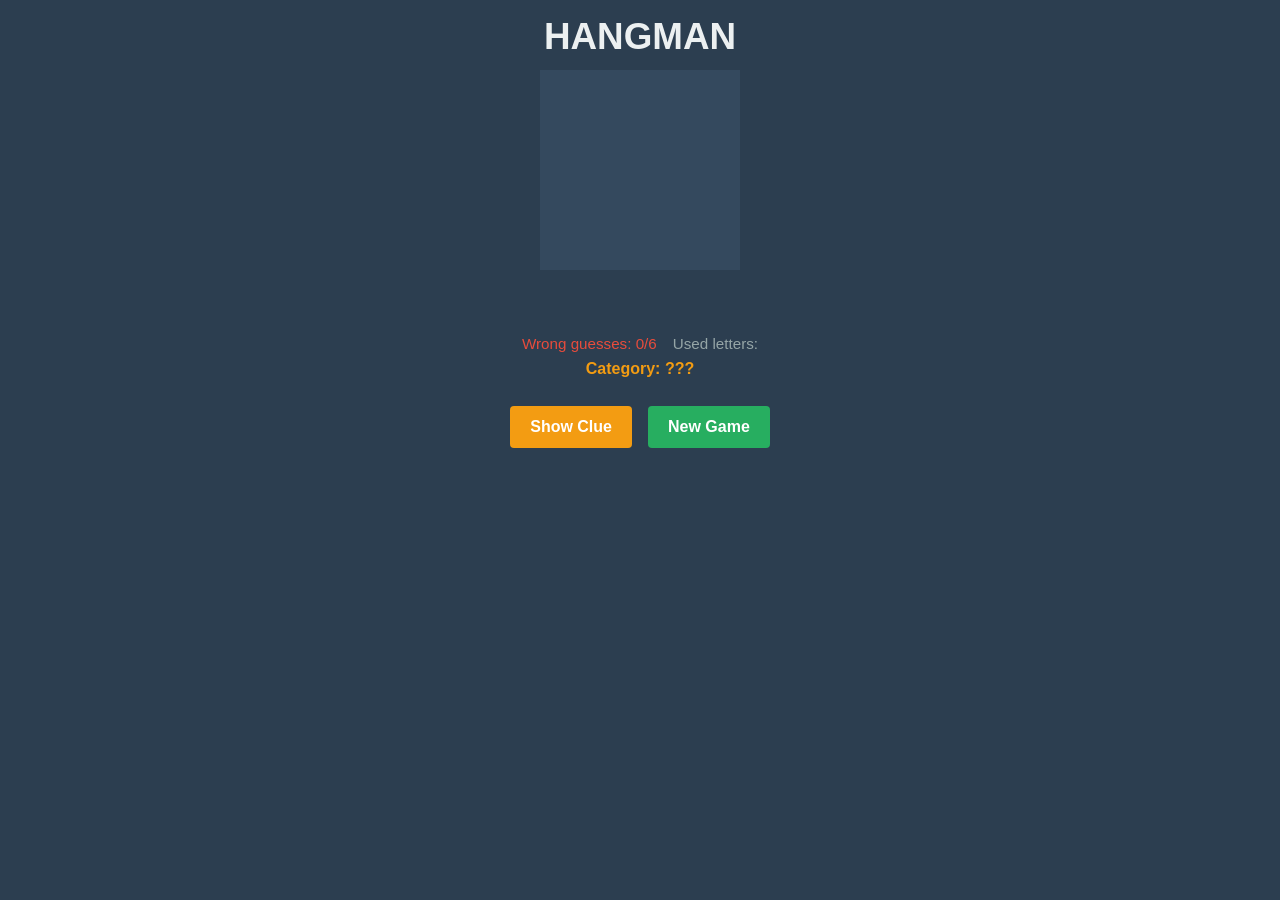
<file: index.html>
<!doctype html>
<html lang="en">
<head>
  <meta charset="utf-8">
  <meta http-equiv="refresh" content="0; url=./web/">
  <meta name="viewport" content="width=device-width, initial-scale=1">
  <title>Hangman</title>
</head>
<body>
  <p><a href="./web/">Open Hangman</a></p>
</body>
</html>
</file>
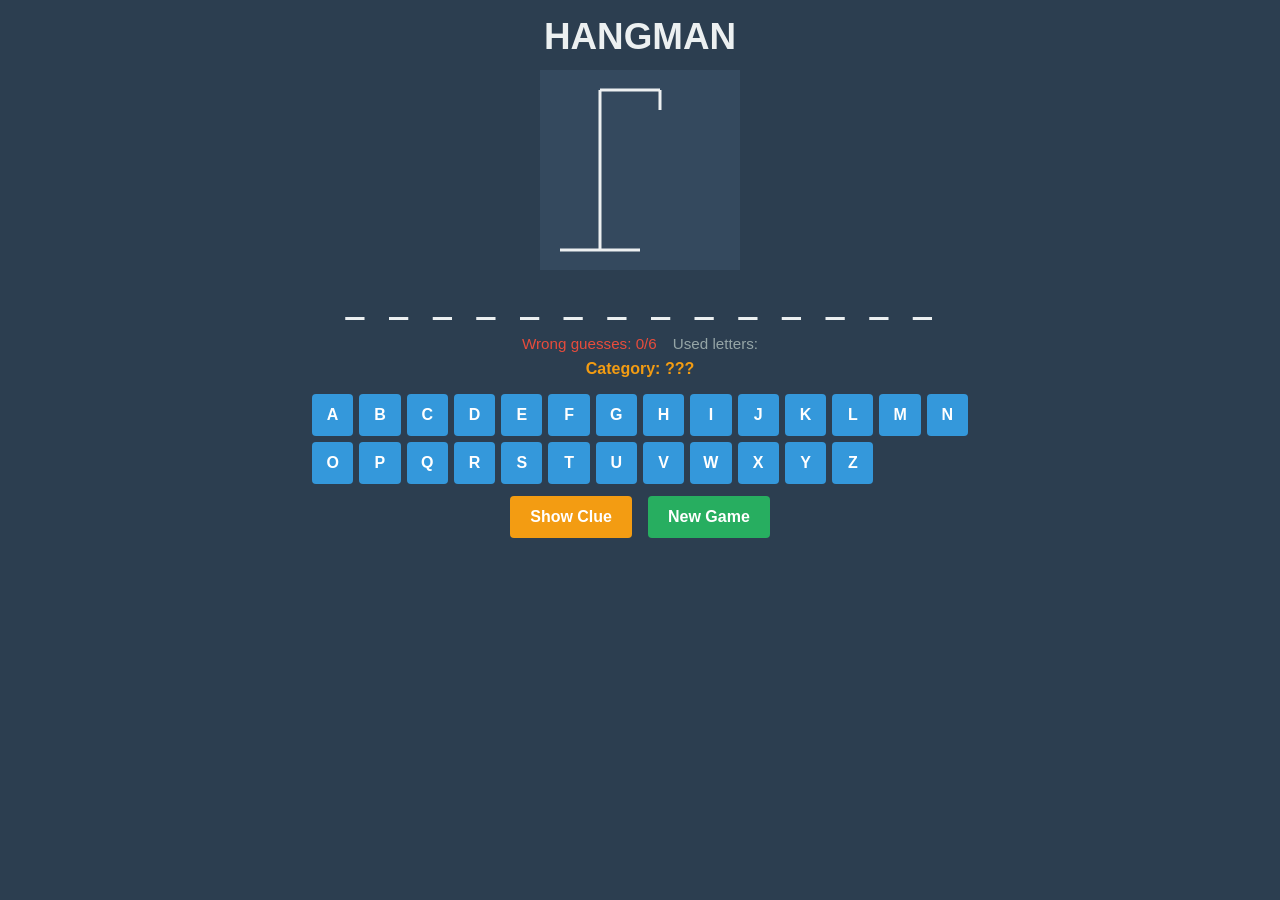
<file: web/index.html>
<!doctype html>
<html lang="en">
<head>
  <meta charset="utf-8">
  <meta name="viewport" content="width=device-width, initial-scale=1">
  <meta name="theme-color" content="#2c3e50">
  <link rel="manifest" href="./manifest.webmanifest">
  <link rel="apple-touch-icon" href="./icons/icon-180.png">
  <link rel="stylesheet" href="./styles.css">
  <title>Hangman</title>
</head>
<body>
  <main id="app">
    <h1>HANGMAN</h1>
    <canvas id="hangman-canvas" width="200" height="200" aria-label="Hangman drawing"></canvas>
    <p id="word" class="word"></p>
    <div class="status-row">
      <span id="wrong-count" class="wrong">Wrong guesses: 0/6</span>
      <span id="used-letters" class="muted">Used letters:</span>
    </div>
    <p id="clue" class="clue">Category: ???</p>
    <section id="keyboard" class="keyboard" aria-label="Letter keyboard"></section>
    <div class="actions">
      <button id="clue-button" class="action hint" type="button">Show Clue</button>
      <button id="new-game-button" class="action new-game" type="button">New Game</button>
    </div>
  </main>
  <dialog id="result-dialog" aria-labelledby="result-title">
    <h2 id="result-title"></h2>
    <p id="result-message"></p>
    <div class="dialog-actions">
      <button id="result-again" class="action new-game" type="button">New Game</button>
      <button id="result-close" class="action" type="button">Close</button>
    </div>
  </dialog>
  <script type="module" src="./app.js"></script>
</body>
</html>
</file>
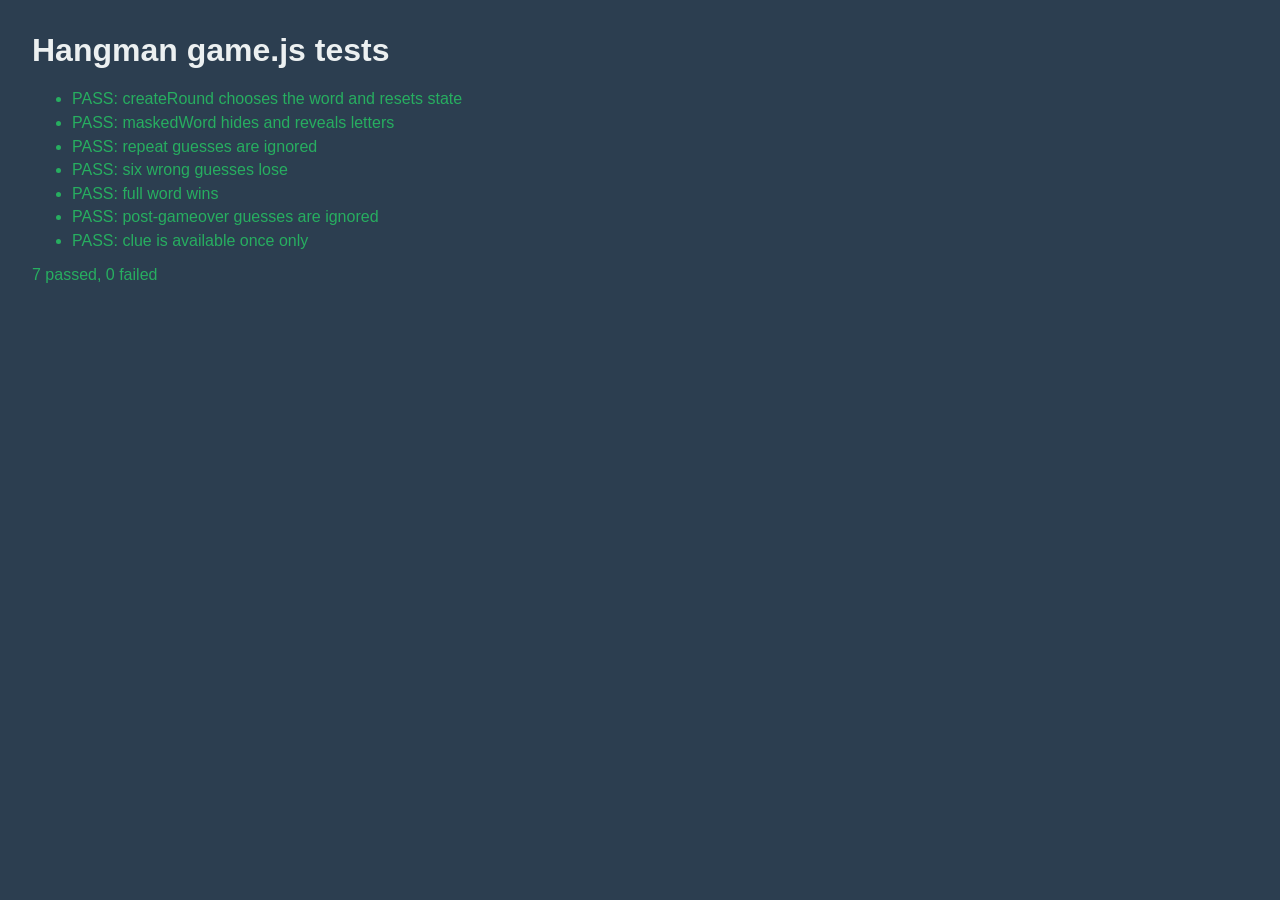
<file: web/tests.html>
<!doctype html>
<html lang="en">
<head>
  <meta charset="utf-8">
  <meta name="viewport" content="width=device-width, initial-scale=1">
  <title>Hangman tests</title>
  <style>
    body { margin: 2rem; background: #2c3e50; color: #ecf0f1; font-family: Arial, sans-serif; }
    li { margin: .35rem 0; }
    .pass { color: #27ae60; }
    .fail { color: #e74c3c; }
  </style>
</head>
<body>
  <h1>Hangman game.js tests</h1>
  <ul id="results"></ul>
  <p id="summary"></p>
  <script type="module" src="./tests.js"></script>
</body>
</html>
</file>
<file: web/styles.css>
:root {
  --background: #2c3e50;
  --canvas-background: #34495e;
  --text: #ecf0f1;
  --button: #3498db;
  --button-active: #2980b9;
  --correct: #27ae60;
  --correct-active: #229954;
  --wrong: #e74c3c;
  --hint: #f39c12;
  --hint-active: #e67e22;
  --muted: #95a5a6;
}

* {
  box-sizing: border-box;
}

html,
body {
  margin: 0;
  min-width: 280px;
  min-height: 100%;
  background: var(--background);
  color: var(--text);
  font-family: Arial, sans-serif;
}

button,
dialog {
  font: inherit;
}

button {
  min-height: 42px;
  min-width: 0;
  box-sizing: border-box;
  border: 0;
  color: white;
  cursor: pointer;
  touch-action: manipulation;
}

button:disabled {
  cursor: default;
}

#app {
  width: min(100%, 680px);
  min-height: 100vh;
  margin: 0 auto;
  padding: 16px 12px 24px;
  text-align: center;
}

h1 {
  margin: 0 0 12px;
  font-size: clamp(1.8rem, 6vw, 2.3rem);
}

#hangman-canvas {
  display: block;
  width: 200px;
  height: 200px;
  margin: 0 auto 12px;
  background: var(--canvas-background);
}

.word {
  min-height: 1.4em;
  margin: 8px 0;
  color: var(--text);
  font-family: ui-monospace, SFMono-Regular, Consolas, monospace;
  font-size: clamp(1.45rem, 6vw, 2rem);
  font-weight: 700;
  letter-spacing: 0.08em;
}

.status-row {
  display: flex;
  justify-content: center;
  flex-wrap: wrap;
  gap: 16px;
  font-size: 0.95rem;
}

.wrong {
  color: var(--wrong);
}

.muted {
  color: var(--muted);
}

.clue {
  min-height: 1.4em;
  margin: 8px 0;
  color: var(--hint);
  font-weight: 700;
}

.keyboard {
  display: grid;
  grid-template-columns: repeat(auto-fit, minmax(2.4rem, 1fr));
  gap: 6px;
  width: 100%;
  margin: 12px auto;
}

.letter-button {
  border-radius: 4px;
  background: var(--button);
  min-width: 0;
  padding: 4px 1px;
  font-weight: 700;
}

.letter-button:active,
.action:active {
  transform: translateY(1px);
}

.letter-button.correct {
  background: var(--correct);
}

.letter-button.wrong {
  background: var(--wrong);
}

.actions,
.dialog-actions {
  display: flex;
  justify-content: center;
  flex-wrap: wrap;
  gap: 16px;
}

.action {
  padding: 8px 20px;
  border-radius: 4px;
  background: var(--button);
  font-weight: 700;
}

.action:active {
  background: var(--button-active);
}

.action.hint {
  background: var(--hint);
}

.action.hint:active {
  background: var(--hint-active);
}

.action.new-game {
  background: var(--correct);
}

.action.new-game:active {
  background: var(--correct-active);
}

dialog {
  width: min(90vw, 460px);
  border: 0;
  border-radius: 8px;
  background: var(--background);
  color: var(--text);
  text-align: center;
}

dialog::backdrop {
  background: rgb(0 0 0 / 65%);
}

dialog h2 {
  margin: 0 0 12px;
}

dialog p {
  margin: 0 0 20px;
}

@media (max-width: 380px) {
  #app {
    padding-inline: 8px;
  }

  #hangman-canvas {
    width: 180px;
    height: 180px;
  }

  .keyboard {
    gap: 4px;
  }

  .letter-button {
    min-height: 38px;
  }

  .word {
    font-size: 1.1rem;
    letter-spacing: 0.02em;
    white-space: nowrap;
  }
}
</file>
